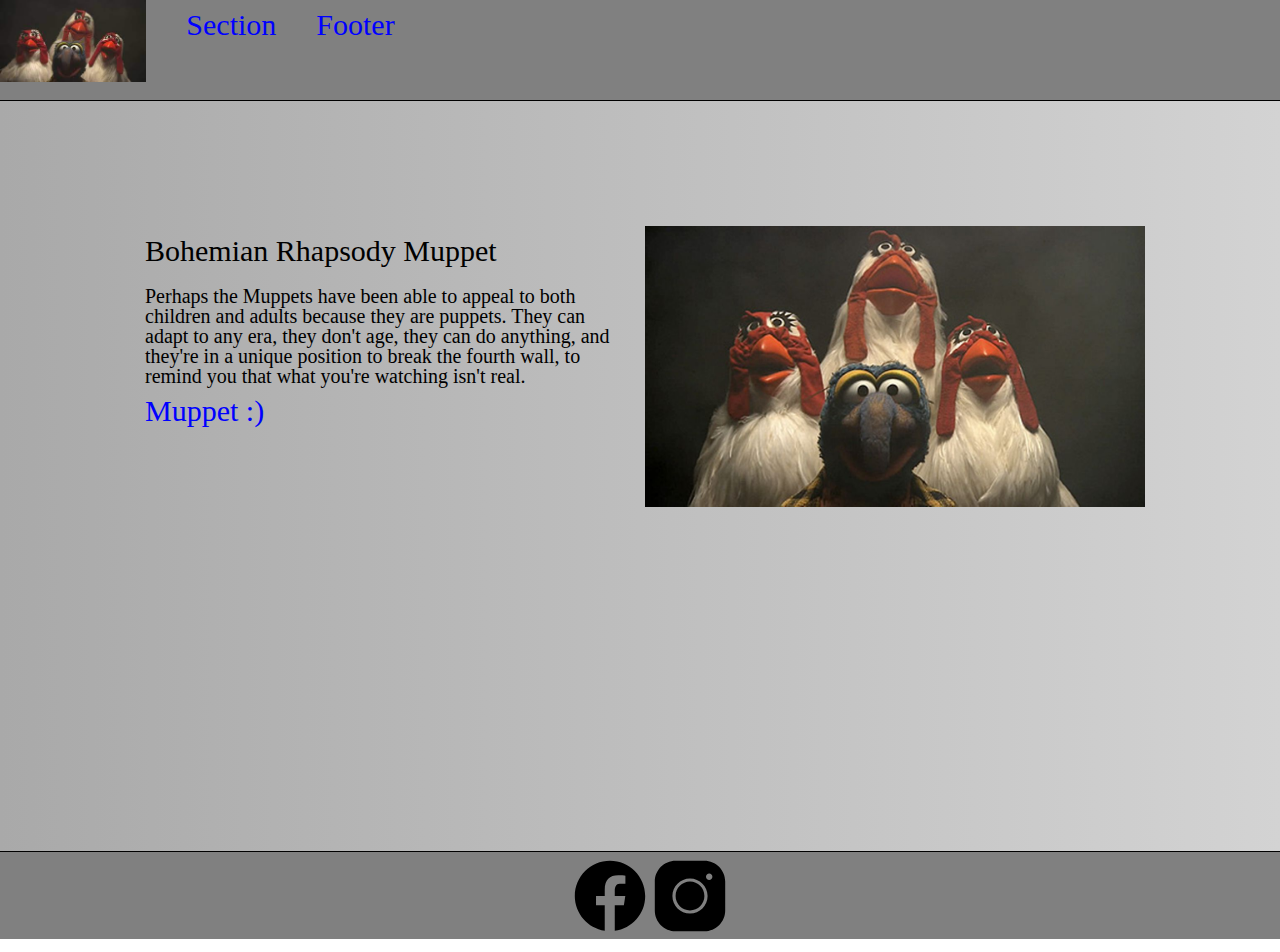
<file: index.html>
<!DOCTYPE html>
<html lang="en">
<head>
    <meta charset="UTF-8">
    <meta http-equiv="X-UA-Compatible" content="IE=edge">
    <meta name="viewport" content="width=device-width, initial-scale=1.0">
    <link rel="stylesheet" href="./css/reset.css">
    <link rel="stylesheet" href="./css/style.css">
    <title>RickRolled</title>
</head>
<body>
    <header>
        <div class="logo">
            <img src="./img/logo.jfif" alt="RickRoll">
        </div>
        <nav>
            <ul>
                <a href="#"><li>Section</li></a>
                <a href="#"><li>Footer</li></a>
            </ul>
        </nav>
    </header>
    <section>
        <div class="info">
            <h1>Bohemian Rhapsody  Muppet</h1>
            <p>Perhaps the Muppets have been able to appeal to both children and adults because they are puppets. They can adapt to any era, they don't age, they can do anything, and they're in a unique position to break the fourth wall, to remind you that what you're watching isn't real.</p>
                <a href="muppet.html">Muppet :)</a>
        </div>
        <div class="img">
            <img src="./img/photo.jpg" alt="Rick">
        </div>
    </section>
    <footer>
        <div class="facebook">
        <a href="https://www.facebook.com/levani.nasidze.54" target="_blank"><img src="./img/facebook.svg" alt="facebook"></a> 
        </div>
        <div class="instagram">
           <a href="https://www.instagram.com/levaninasidze/" target="_blank"><img src="./img/instagram.svg" alt="instagram"></a> 
        </div>
    </footer>



</body>
</html>
</file>
<file: css/style.css>
header {
    width: 100%;
    height: 100px;
    display: flex;
    justify-content: center;
    position: relative;
    background-color: gray;
}

.logo {
    width: 150px;
    height: 150px;
}

p {
    font-size: 20px;
}


.logo img {
    object-fit: cover;
    width: 100%;
}

nav {
    width: 90%;
    height: 100px;
    margin-left: 10px;

}

ul {
    display: flex;
}

li{
    margin-left: 20px;
}

section {
    width: 100%;
    height: 750px;
    border-top: 1px solid black;
    display: flex;
    justify-content: center;
    align-items: center;
    background: linear-gradient(to right, darkgray, lightgray);
    flex-direction: row;
}

.info {
    width: 500px;
    height: 500px;
}

.info h1, p, a {
    padding: 10px;
}

.info h1 {
    font-size: 30px;
}

a {
    font-size: 30px;
    text-decoration: none;
    color: blue;
}

a:hover, a:focus {
    color: red;
    font-size: 40px;
    cursor: pointer;
}

.img {
    margin-left: 10px;
    width: 500px;
    height: 500px;
}

.img img {
    object-fit: cover;
    width: 100%;
}

footer {
    width: 100%;
    height: 87px;
    border-top: 1px solid black;
    display: flex;
    align-items: center;
    justify-content: center;
    background-color: gray;
}

footer div {
    width: 80px;
    height: 80px;
}

footer div img {
    object-fit: cover;
    width: 100%;
    height: 100%;
}

.iframe {
    width: 100%;
    height: 929px;
    border: 5px solid black;
}

@media (max-width: 860px){
    section {
        flex-direction: column;
    }
    .img {
        width: 100%;
    }
    .info {
        width: 100%;
    }
    .logo {
        width: 180px;
    }
}

@media (max-width: 360px){
    .logo {
        width: 800px;
        height: 800px;
    }
}
</file>
